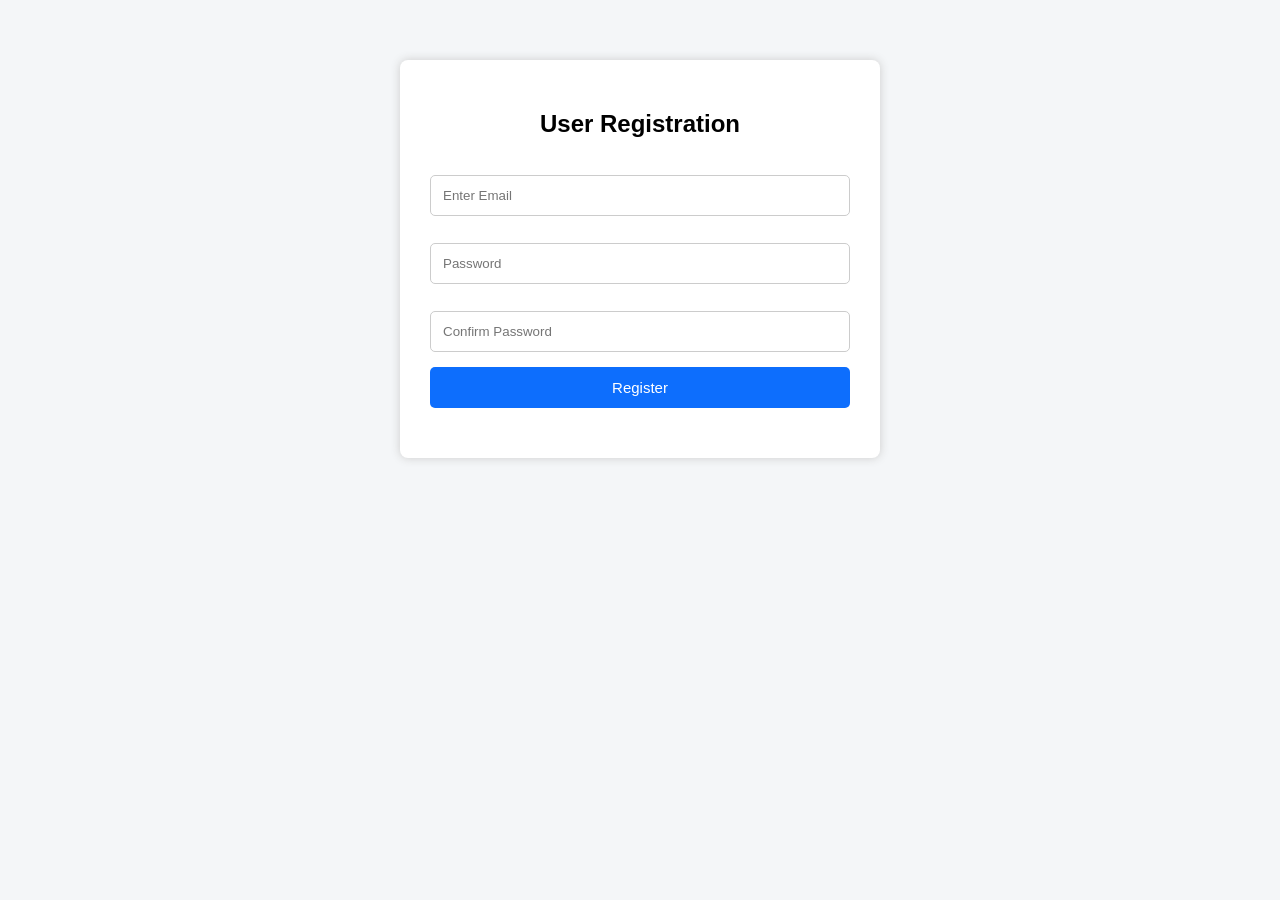
<file: sample-registration-app/index.html>
<!DOCTYPE html>
<html>

<head>
    <title>AI Registration Demo</title>

    <link rel="stylesheet" href="style.css">
</head>

<body>

    <div class="container">

        <h2>User Registration</h2>

        <input type="email" id="email" placeholder="Enter Email">

        <input type="password" id="password" placeholder="Password">

        <input type="password" id="confirmPassword" placeholder="Confirm Password">

        <button id="registerButton">Register</button>

        <div id="successMessage" class="success"></div>

        <div id="errorMessage" class="error"></div>

    </div>

    <script src="script.js"></script>

</body>

</html>
</file>
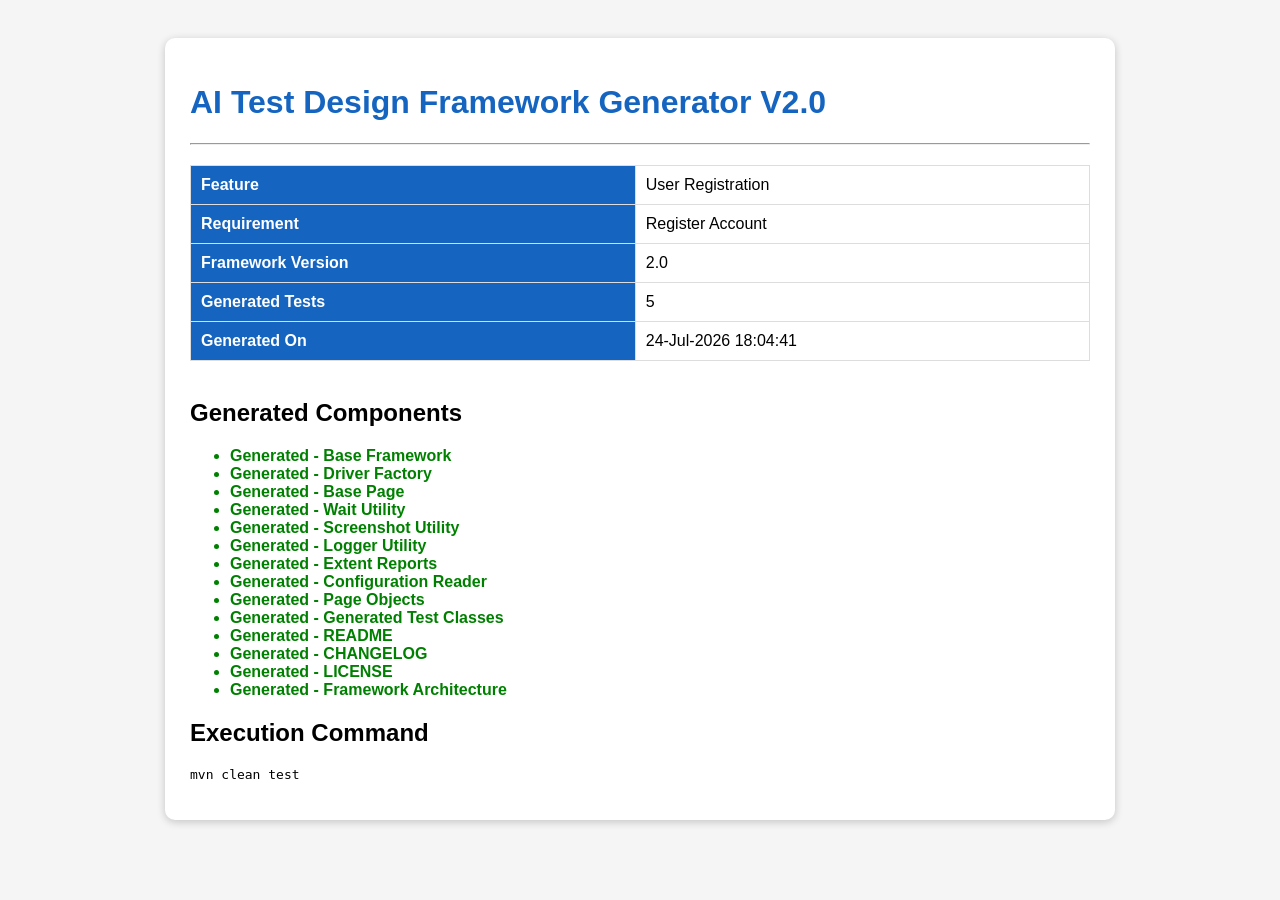
<file: generated-output/FrameworkGenerationReport.html>
<!DOCTYPE html>
<html>
<head>
<title>Framework Generation Report</title>
<style>
body{font-family:Arial;background:#f5f5f5;padding:30px;}
.card{background:white;padding:25px;border-radius:10px;box-shadow:0 2px 8px rgba(0,0,0,.2);max-width:900px;margin:auto;}
h1{color:#1565c0;}
table{width:100%;border-collapse:collapse;margin-top:20px;}
th,td{border:1px solid #ddd;padding:10px;text-align:left;}
th{background:#1565c0;color:white;}
.success{color:green;font-weight:bold;}
</style>
</head>
<body>
<div class="card">
<h1>AI Test Design Framework Generator V2.0</h1>
<hr>
<table>
<tr><th>Feature</th><td>User Registration</td></tr>
<tr><th>Requirement</th><td>Register Account</td></tr>
<tr><th>Framework Version</th><td>2.0</td></tr>
<tr><th>Generated Tests</th><td>5</td></tr>
<tr><th>Generated On</th><td>24-Jul-2026 18:04:41</td></tr>
</table>
<br>
<h2>Generated Components</h2>
<ul>
<li class="success">Generated - Base Framework</li>
<li class="success">Generated - Driver Factory</li>
<li class="success">Generated - Base Page</li>
<li class="success">Generated - Wait Utility</li>
<li class="success">Generated - Screenshot Utility</li>
<li class="success">Generated - Logger Utility</li>
<li class="success">Generated - Extent Reports</li>
<li class="success">Generated - Configuration Reader</li>
<li class="success">Generated - Page Objects</li>
<li class="success">Generated - Generated Test Classes</li>
<li class="success">Generated - README</li>
<li class="success">Generated - CHANGELOG</li>
<li class="success">Generated - LICENSE</li>
<li class="success">Generated - Framework Architecture</li>
</ul>
<h2>Execution Command</h2>
<pre>mvn clean test</pre>
</div>
</body>
</html>
</file>
<file: sample-registration-app/style.css>
body {
    font-family: Arial, sans-serif;
    background: #f4f6f8;
    margin: 0;
    padding: 0;
}

.container {
    width: 420px;
    margin: 60px auto;
    background: white;
    padding: 30px;
    border-radius: 8px;
    box-shadow: 0px 0px 10px #cccccc;
}

h2 {
    text-align: center;
    margin-bottom: 25px;
}

input {
    width: 100%;
    padding: 12px;
    margin-top: 12px;
    margin-bottom: 15px;
    box-sizing: border-box;
    border: 1px solid #cccccc;
    border-radius: 5px;
}

button {
    width: 100%;
    padding: 12px;
    background: #0d6efd;
    color: white;
    border: none;
    cursor: pointer;
    border-radius: 5px;
    font-size: 15px;
}

button:hover {
    background: #0b5ed7;
}

.success {
    color: green;
    font-weight: bold;
    margin-top: 20px;
}

.error {
    color: red;
    font-weight: bold;
    margin-top: 20px;
}
</file>
